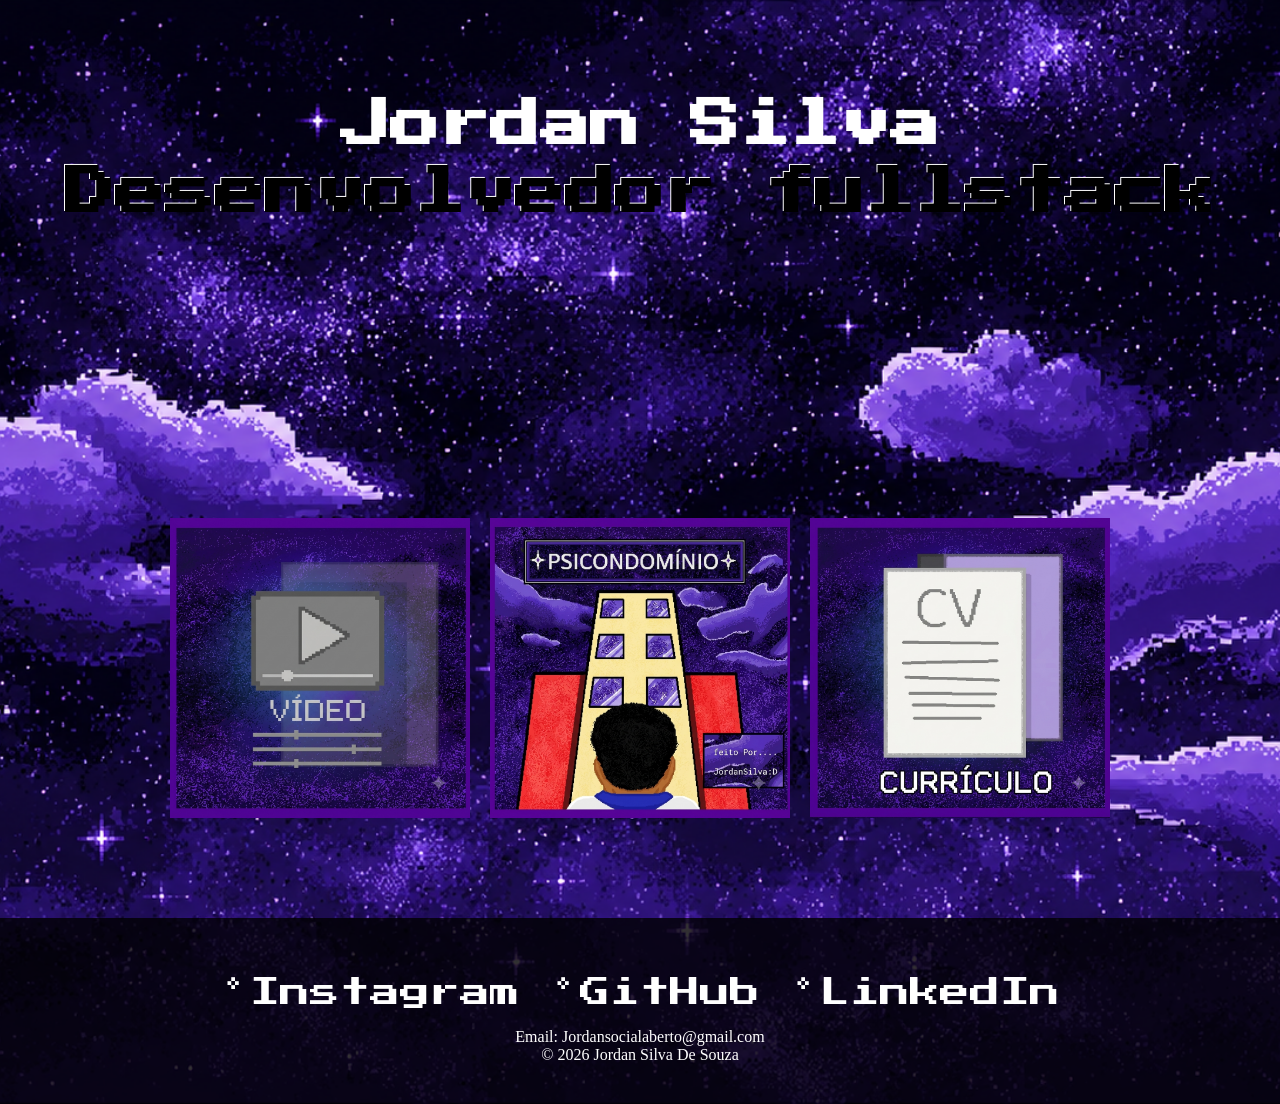
<file: index.html>
<!DOCTYPE html>
<html>
<head>
    <meta charset="UTF-8">
     <link rel="icon" type="image/png" href="imagens/icon.png">
      <title>Home|Portifolio - Jordan </title>
      <link rel="stylesheet" href="style.css">
      <link rel="preconnect" href="https://fonts.googleapis.com">
      <link rel="preconnect" href="https://fonts.gstatic.com" crossorigin>
      <link href="https://fonts.googleapis.com/css2?family=Press+Start+2P&display=swap" rel="stylesheet">  
</head>
<body>
  <main>
    <h1>Jordan Silva</h1>
    <br> <h2>Desenvolvedor fullstack </h2>
     <div class="imagens">
    <a href="outraspaginas/video-apresentação.html">  
      <img src="imagens/imagemposicao1.png" alt="vídeo apresentção">
    </a>
      
   <a href="outraspaginas/projetos.html">
      <img src="imagens/imagemposicao2.png" alt="projetos">
    </a>

    <a href="outraspaginas/resume.html">
      <img src="imagens/imagemposicao3.png" alt="cúrriculo"> 
    </a> 
     </div>
  </main>

     <footer>


      <div class="Contato">
       <a href="https://www.instagram.com/jordan.code.23?igsh=NXpyYXF2a2l6cXdi">°Instagram</a>
       <a href="https://github.com/jordansilvadesouza23-sudo">°GitHub</a>
       <a href="https://www.linkedin.com/in/jordan-silva-b74891303?utm_source=share_via&utm_content=profile&utm_medium=">°LinkedIn</a>
      </div>
      <p>Email: Jordansocialaberto@gmail.com</p>
      <p>© 2026 Jordan Silva De Souza</p>        
     </footer>

</body>
</html>
</file>
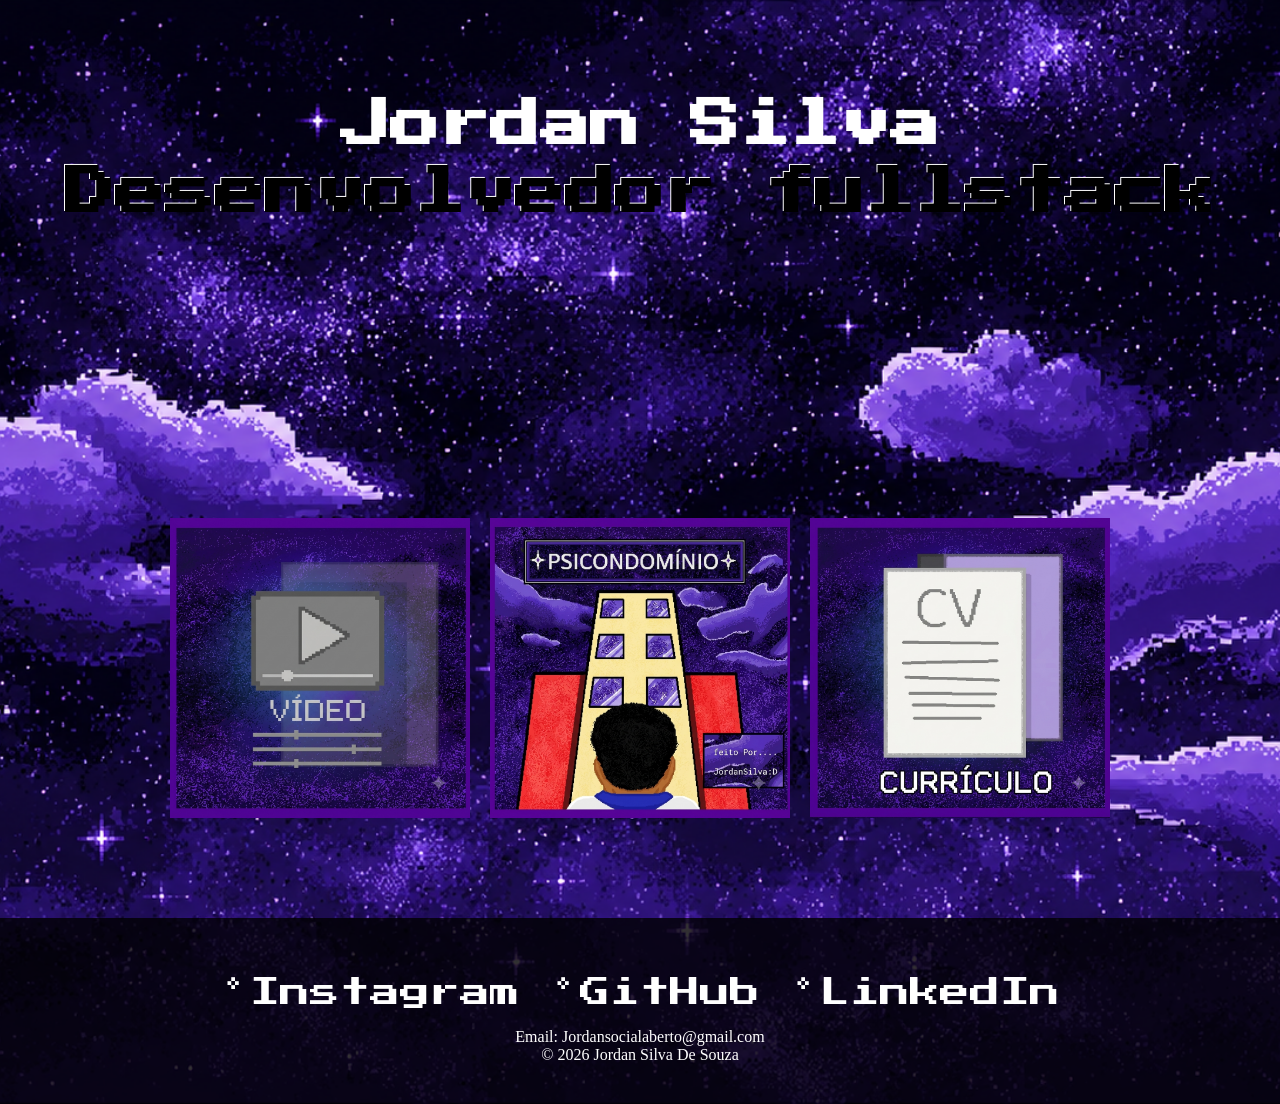
<file: Site-Portifolio/codigohtml/index.html>
<!DOCTYPE html>
<html>
<head>
    <meta charset="UTF-8">
     <link rel="icon" type="image/png" href="../imagens/icon.png">
      <title>Home|Portifolio - Jordan </title>
      <link rel="stylesheet" href="../codigocss/style.css">
      <link rel="preconnect" href="https://fonts.googleapis.com">
      <link rel="preconnect" href="https://fonts.gstatic.com" crossorigin>
      <link href="https://fonts.googleapis.com/css2?family=Press+Start+2P&display=swap" rel="stylesheet">  
</head>
<body>
  <main>
    <h1>Jordan Silva</h1>
    <br> <h2>Desenvolvedor fullstack </h2>
     <div class="imagens">
    <a href="../codigohtml/outras-paginas/video-apresentação.html">  
      <img src="../imagens/imagemposicao1.png" alt="vídeo apresentção">
    </a>
      
   <a href="../codigohtml/outras-paginas/projetos.html">
      <img src="../imagens/imagemposicao2.png" alt="projetos">
    </a>

    <a href="../codigohtml/outras-paginas/resume.html">
      <img src="../imagens/imagemposicao3.png" alt="cúrriculo"> 
    </a> 
     </div>
  </main>

     <footer>


      <div class="Contato">
       <a href="https://www.instagram.com/jordan.code.23?igsh=NXpyYXF2a2l6cXdi">°Instagram</a>
       <a href="https://github.com/jordansilvadesouza23-sudo">°GitHub</a>
       <a href="https://www.linkedin.com/in/jordan-silva-b74891303?utm_source=share_via&utm_content=profile&utm_medium=">°LinkedIn</a>
      </div>
      <p>Email: Jordansocialaberto@gmail.com</p>
      <p>© 2026 Jordan Silva De Souza</p>        
     </footer>

</body>
</html>
</file>
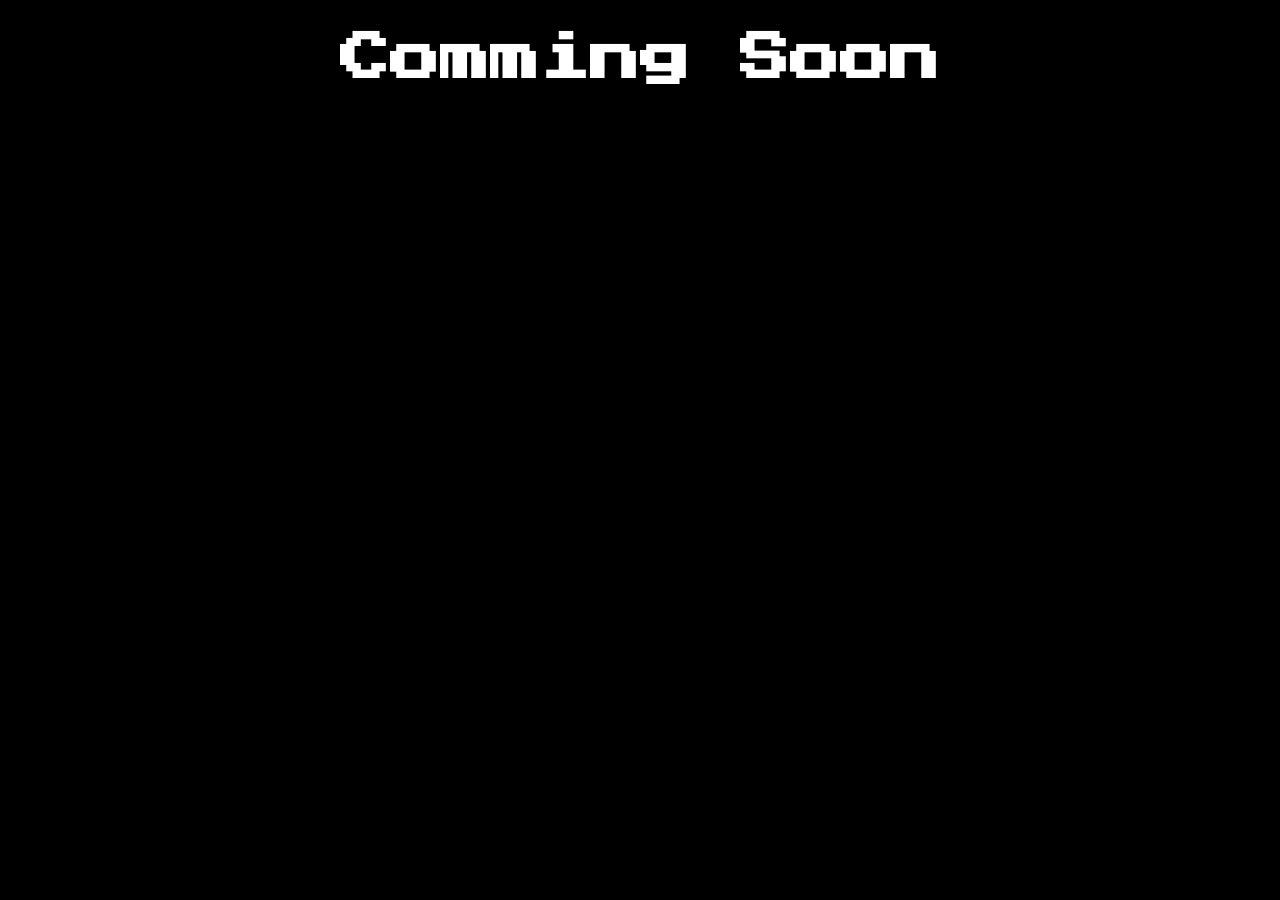
<file: outraspaginas/projetos.html>
<!DOCTYPE html>
 <html>
 <head>
    <meta charset="UTF-8">
     <link rel="icon" type="image/png" href="imagens/icon.png">
      <title>Projetos|Vlog - Jordan Silva</title>
      <link rel="stylesheet" href="../styles/styleProjetos.css">
      <link rel="preconnect" href="https://fonts.googleapis.com">
      <link rel="preconnect" href="https://fonts.gstatic.com" crossorigin>
      <link href="https://fonts.googleapis.com/css2?family=Press+Start+2P&display=swap" rel="stylesheet">  
 </head>
  <body>
     <h1>Comming Soon</h1>
  </body>
 </html>
</file>
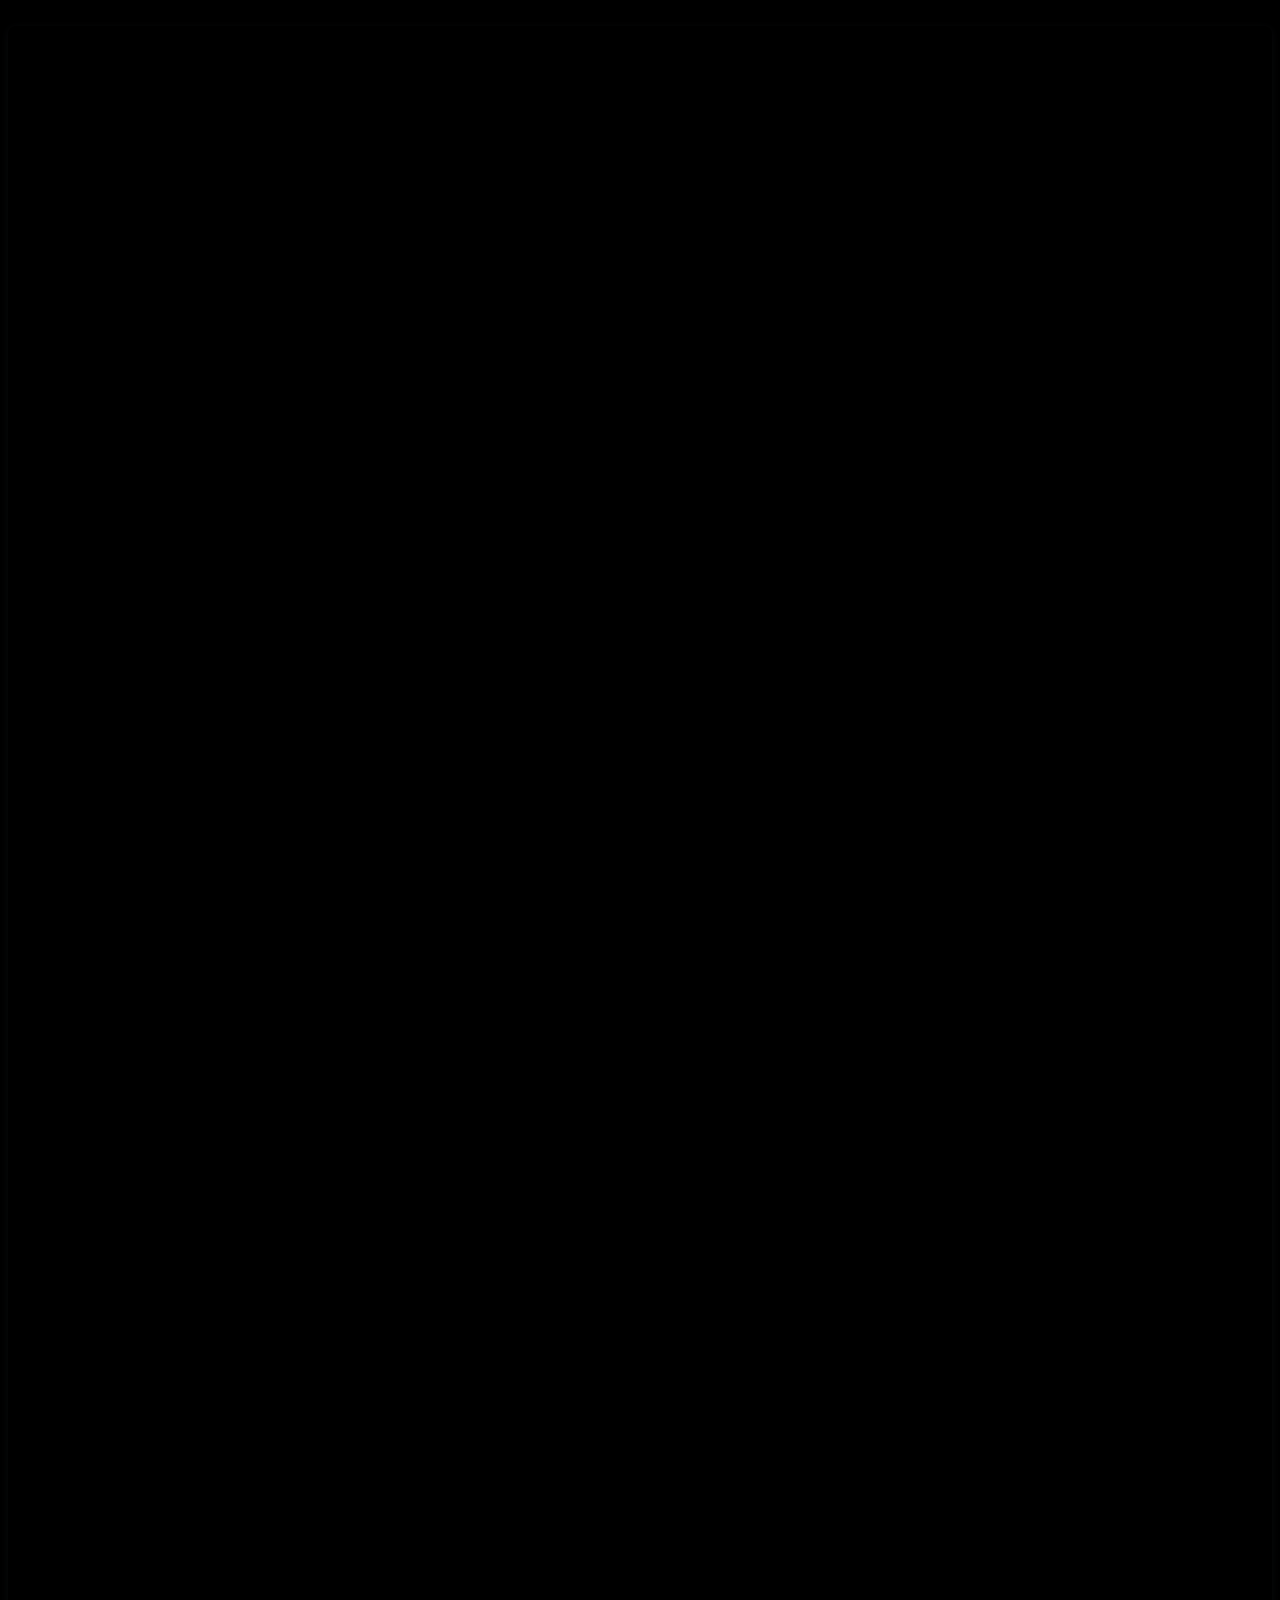
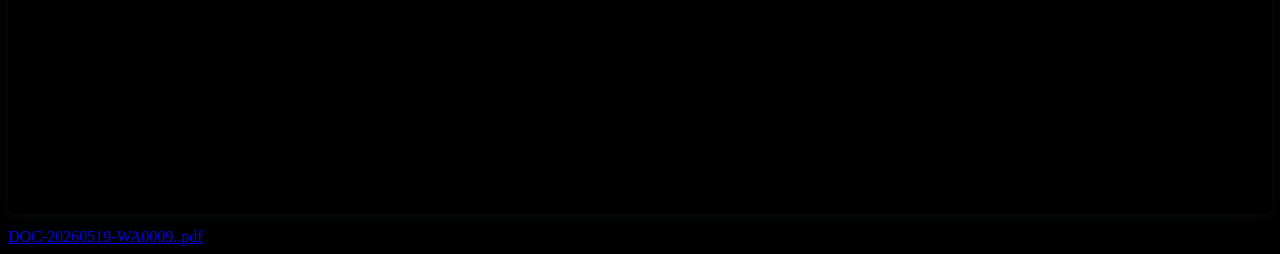
<file: outraspaginas/resume.html>
<!DOCTYPE html>
 <html>
  <head>
     <link rel="stylesheet" href="../styles/stylecurriculo.css">
      <title>Curriculo| Jordan </title>
       <link rel="icon" type="image/png" href="imagens/icon.png">
  </head>
   <BODY>
    <div style="position: relative; width: 100%; height: 0; padding-top: 141.4286%;
    padding-bottom: 0; box-shadow: 0 2px 8px 0 rgba(63,69,81,0.16); margin-top: 1.6em; margin-bottom: 0.9em; overflow: hidden;
    border-radius: 8px; will-change: transform;">
     <iframe loading="lazy" style="position: absolute; width: 50%; height: 50%; top: 0; left: 350px; border: none; padding: 0;margin: 0;"
       src="https://www.canva.com/design/DAHSh0u9acc/sYEsBfdV0u2m-NCsxg4nPQ/view?embed" allowfullscreen="allowfullscreen" allow="fullscreen">
     </iframe>
   </div>
   <a href="https:&#x2F;&#x2F;www.canva.com&#x2F;design&#x2F;DAHSh0u9acc&#x2F;sYEsBfdV0u2m-NCsxg4nPQ&#x2F;view?utm_content=DAHSh0u9acc&amp;utm_campaign=designshare&amp;utm_medium=embeds&amp;utm_source=link" target="_blank" rel="noopener">DOC-20260519-WA0009..pdf</a> de Jordan Silva

   </BODY> 
 </html>
</file>
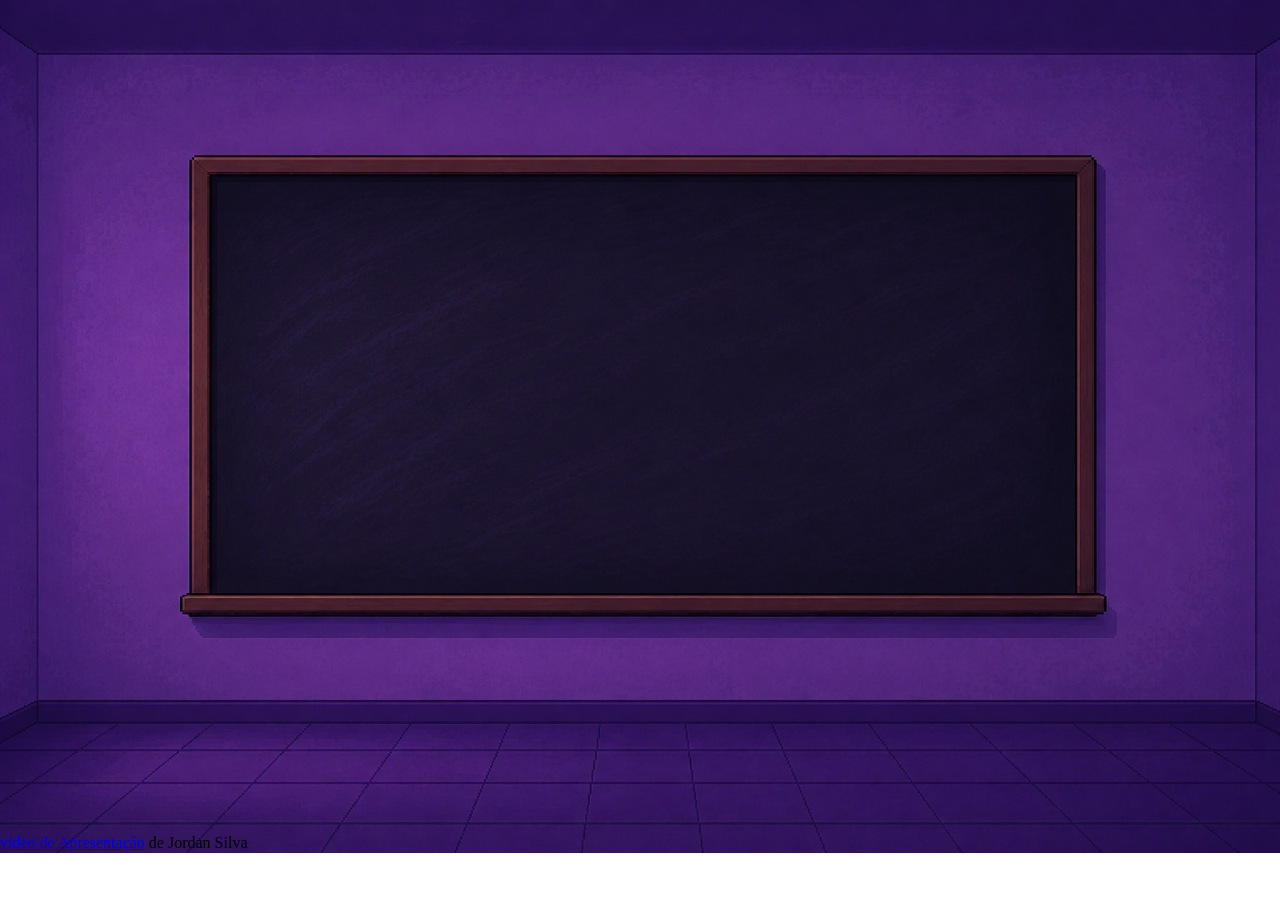
<file: outraspaginas/video-apresentação.html>
<!DOCTYPE html>
<html>
 <head>
   <title>Vídeo de apresentação|Portifolio - Sobre mim</title>
   <link rel="icon" type="image/png" href="imagens/icon.png">
   <link rel="stylesheet" href="../styles/styleapresentacao.css">
   <link rel="preconnect" href="https://fonts.googleapis.com">
   <link rel="preconnect" href="https://fonts.gstatic.com" crossorigin>
   <link href="https://fonts.googleapis.com/css2?family=Press+Start+2P&display=swap" rel="stylesheet"> 
   <div style="position: relative; width: 100%; height: 0; padding-top: 56.2500%;
   padding-bottom: 0; box-shadow: 0 2px 8px 0 rgba(63,69,81,0.16); margin-top: 1.6em; margin-bottom: 0.9em; overflow: hidden;
   border-radius: 8px; will-change: transform;">
    <iframe loading="lazy" style="position: absolute; width: 90%; height: 90%; top: 0; left: 5%; border: none; padding: 0;margin: 0;"
      src="https://www.canva.com/design/DAHSGDqgBzc/3vuNexxdBwzzc6as3WonRA/view?embed" allowfullscreen="allowfullscreen" allow="fullscreen">
    </iframe>
  </div>
  <a href="https:&#x2F;&#x2F;www.canva.com&#x2F;design&#x2F;DAHSGDqgBzc&#x2F;3vuNexxdBwzzc6as3WonRA&#x2F;view?utm_content=DAHSGDqgBzc&amp;utm_campaign=designshare&amp;utm_medium=embeds&amp;utm_source=link" target="_blank" rel="noopener">vídeo de Apresentação</a> de Jordan Silva
</details>
 </head>
 <body>   
 </body>


</html>
</file>
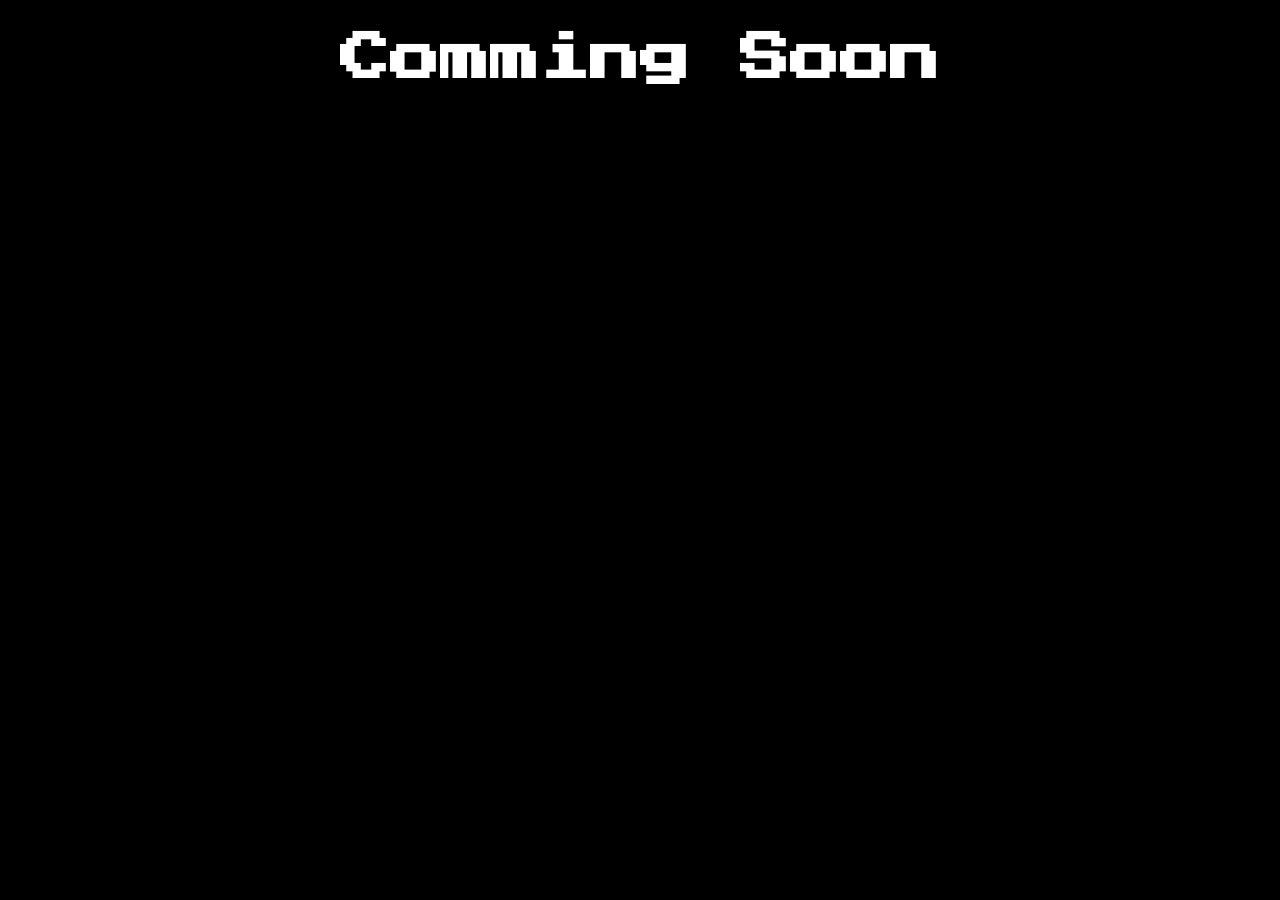
<file: Site-Portifolio/codigohtml/outras-paginas/projetos.html>
<!DOCTYPE html>
 <html>
 <head>
    <meta charset="UTF-8">
     <link rel="icon" type="image/png" href="../imagens/icon.png">
      <title>Projetos|Vlog - Jordan Silva</title>
      <link rel="stylesheet" href="../../codigocss/styleProjetos.css">
      <link rel="preconnect" href="https://fonts.googleapis.com">
      <link rel="preconnect" href="https://fonts.gstatic.com" crossorigin>
      <link href="https://fonts.googleapis.com/css2?family=Press+Start+2P&display=swap" rel="stylesheet">  
 </head>
  <body>
     <h1>Comming Soon</h1>
  </body>
 </html>
</file>
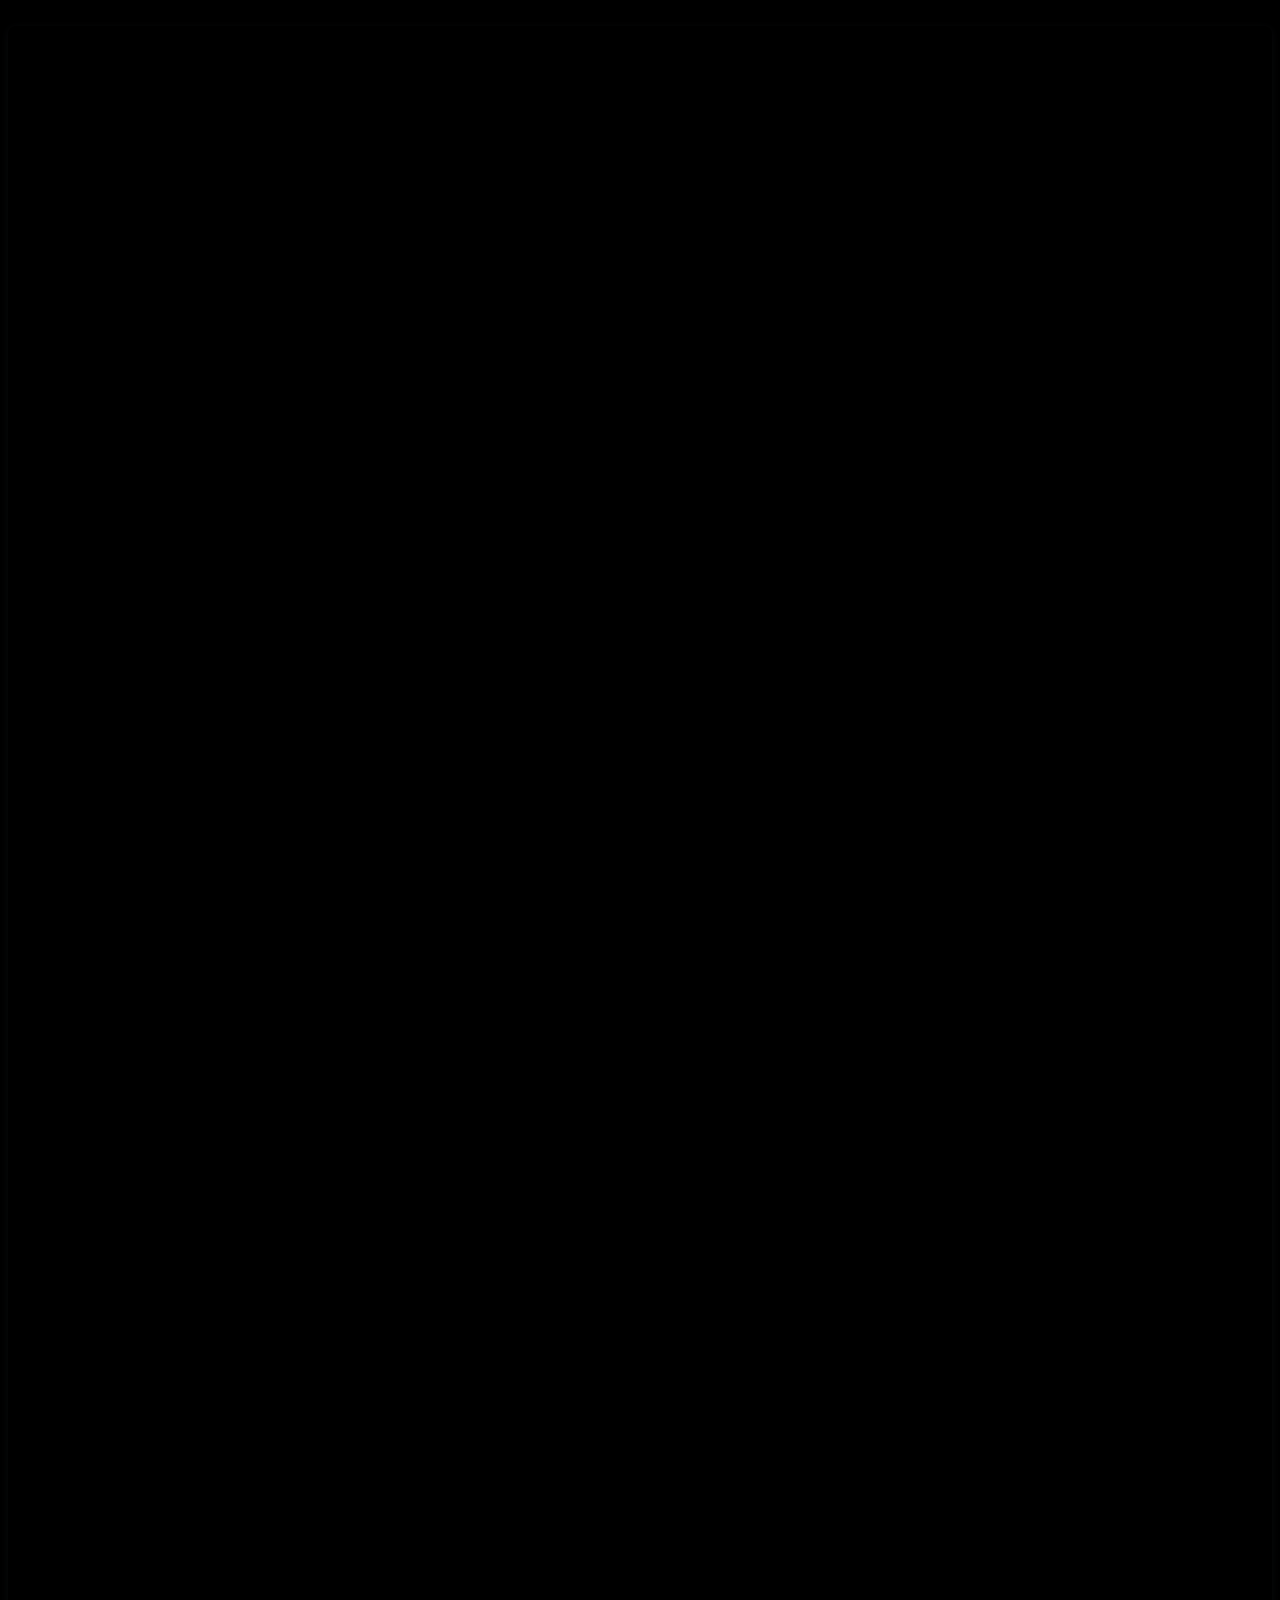
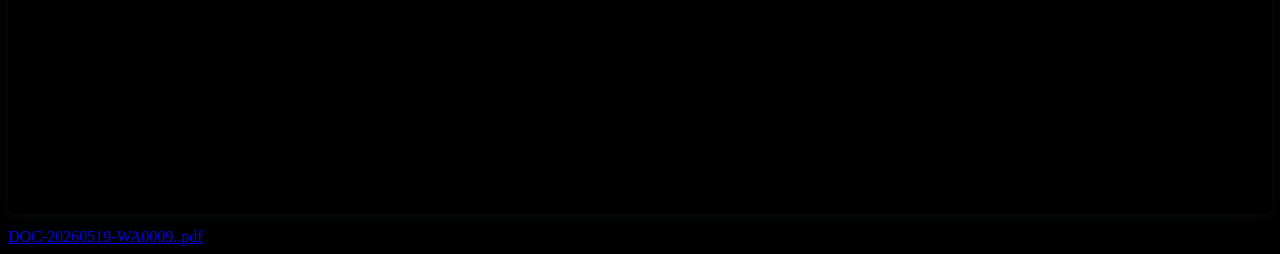
<file: Site-Portifolio/codigohtml/outras-paginas/resume.html>
<!DOCTYPE html>
 <html>
  <head>
     <link rel="stylesheet" href="../../codigocss/stylecurriculo.css">
      <title>Curriculo| Jordan </title>
       <link rel="icon" type="image/png" href="../../imagens/icon.png">
  </head>
   <BODY>
    <div style="position: relative; width: 100%; height: 0; padding-top: 141.4286%;
    padding-bottom: 0; box-shadow: 0 2px 8px 0 rgba(63,69,81,0.16); margin-top: 1.6em; margin-bottom: 0.9em; overflow: hidden;
    border-radius: 8px; will-change: transform;">
     <iframe loading="lazy" style="position: absolute; width: 50%; height: 50%; top: 0; left: 450px; border: none; padding: 0;margin: 0;"
       src="https://www.canva.com/design/DAHSh0u9acc/sYEsBfdV0u2m-NCsxg4nPQ/view?embed" allowfullscreen="allowfullscreen" allow="fullscreen">
     </iframe>
   </div>
   <a href="https:&#x2F;&#x2F;www.canva.com&#x2F;design&#x2F;DAHSh0u9acc&#x2F;sYEsBfdV0u2m-NCsxg4nPQ&#x2F;view?utm_content=DAHSh0u9acc&amp;utm_campaign=designshare&amp;utm_medium=embeds&amp;utm_source=link" target="_blank" rel="noopener">DOC-20260519-WA0009..pdf</a> de Jordan Silva

   </BODY> 
 </html>
</file>
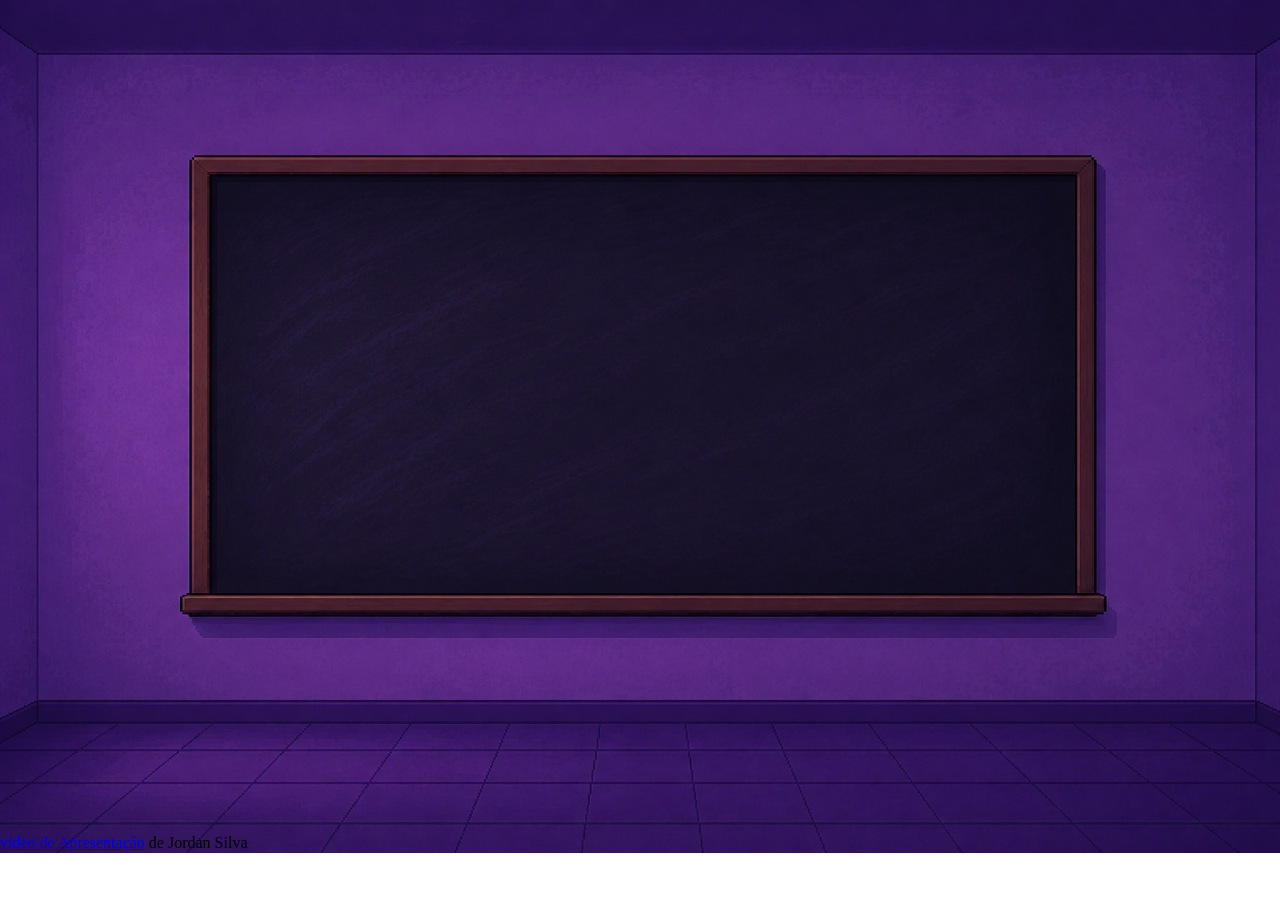
<file: Site-Portifolio/codigohtml/outras-paginas/video-apresentação.html>
<!DOCTYPE html>
<html>
 <head>
   <title>Vídeo de apresentação|Portifolio - Sobre mim</title>
   <link rel="icon" type="image/png" href="../../imagens/icon.png">
   <link rel="stylesheet" href="../../codigocss/styleapresentacao.css">
   <link rel="preconnect" href="https://fonts.googleapis.com">
   <link rel="preconnect" href="https://fonts.gstatic.com" crossorigin>
   <link href="https://fonts.googleapis.com/css2?family=Press+Start+2P&display=swap" rel="stylesheet"> 
   <div style="position: relative; width: 100%; height: 0; padding-top: 56.2500%;
   padding-bottom: 0; box-shadow: 0 2px 8px 0 rgba(63,69,81,0.16); margin-top: 1.6em; margin-bottom: 0.9em; overflow: hidden;
   border-radius: 8px; will-change: transform;">
    <iframe loading="lazy" style="position: absolute; width: 90%; height: 90%; top: 0; left: 5%; border: none; padding: 0;margin: 0;"
      src="https://www.canva.com/design/DAHSGDqgBzc/3vuNexxdBwzzc6as3WonRA/view?embed" allowfullscreen="allowfullscreen" allow="fullscreen">
    </iframe>
  </div>
  <a href="https:&#x2F;&#x2F;www.canva.com&#x2F;design&#x2F;DAHSGDqgBzc&#x2F;3vuNexxdBwzzc6as3WonRA&#x2F;view?utm_content=DAHSGDqgBzc&amp;utm_campaign=designshare&amp;utm_medium=embeds&amp;utm_source=link" target="_blank" rel="noopener">vídeo de Apresentação</a> de Jordan Silva
</details>
 </head>
 <body>   
 </body>


</html>
</file>
<file: style.css>
* {
    margin: 0;
    padding: 0;
}

body { 

 background-image: url("imagens/fundo.png");
 background-size: cover;
 background-position: center;
 background-repeat: no-repeat;
 min-height: 80vh;
 margin: 0;
 margin-top: 100px;
 cursor: url("imagens/mouse1.png")

}

 h1 {
  text-align: center;
  color: white;
  font-family: "Press Start 2P", cursive;
  font-size: 50px;

}

 h2 { 
    text-align: center;
  color: rgb(0, 0, 0);

  text-shadow:

-1px -1px 0 white;
 1px  1px 0  white;
-1px -1px 0  white;
 1px  1px 0  white;

  font-family: "Press Start 2P", cursive;
  font-size: 50px;  
  }


 .imagens {
    display: flex;
    justify-content: center;
    gap: 20px;
    padding-top: 300px;               
}

.imagens img {
    width: 300px;
    height: 300px;
    object-fit: cover;
    display: block;
    position: relative ;
    margin-top: 0px;

}

 footer{
  margin-top: 100px;
  padding: 40px;
  text-align: center;
  color: white;
  background-color: rgba(0, 0, 0, 0.8);

 }

 footer h2 {
  color: white;
  font-size: 30px;
}

.Contato {
  display: flex;
  justify-content: center;
  gap: 30px;
  margin: 20px 0;
  font-size: 20px;
  font-family: "Press Start 2P", cursive;
}


.Contato a {
  color: white;
  text-decoration: none;
  font-size: 30px;
  font-family: "Press Start 2P", cursive;
}
</file>
<file: Site-Portifolio/codigocss/style.css>
* {
    margin: 0;
    padding: 0;
}

body { 

 background-image: url("../imagens/fundo.png");
 background-size: cover;
 background-position: center;
 background-repeat: no-repeat;
 min-height: 80vh;
 margin: 0;
 margin-top: 100px;
 cursor: url("../imagens/mouse1.png"), auto;

}

 h1 {
  text-align: center;
  color: white;
  font-family: "Press Start 2P", cursive;
  font-size: 50px;

}

 h2 { 
    text-align: center;
  color: rgb(0, 0, 0);

  text-shadow:

-1px -1px 0 white;
 1px  1px 0  white;
-1px -1px 0  white;
 1px  1px 0  white;

  font-family: "Press Start 2P", cursive;
  font-size: 50px;  
  }


 .imagens {
    display: flex;
    justify-content: center;
    gap: 20px;
    padding-top: 300px;               
}

.imagens img {
    width: 300px;
    height: 300px;
    object-fit: cover;
    display: block;
    position: relative ;
    margin-top: 0px;

}

 footer{
  margin-top: 100px;
  padding: 40px;
  text-align: center;
  color: white;
  background-color: rgba(0, 0, 0, 0.8);

 }

 footer h2 {
  color: white;
  font-size: 30px;
}

.Contato {
  display: flex;
  justify-content: center;
  gap: 30px;
  margin: 20px 0;
  font-size: 20px;
  font-family: "Press Start 2P", cursive;
}


.Contato a {
  color: white;
  text-decoration: none;
  font-size: 30px;
  font-family: "Press Start 2P", cursive;
}
</file>
<file: styles/styleProjetos.css>
body { 
cursor: url("../imagens/mouse1.png"), auto;
background-color: black;
}

h1 { 
    text-align: center;
    color: white;
    font-family: "Press Start 2P", cursive;
    font-size: 50px;
  
}
</file>
<file: styles/stylecurriculo.css>
body { 
cursor: url("../imagens/mouse1.png"), auto;
background-color: black;
}

iframe {
  align-items: center;


}
</file>
<file: styles/styleapresentacao.css>
* {
    margin: 0;
    padding: 0;
}

body { 

 background-image: url("../imagens/imagem-fundo-vídeo\ apresentação.png");
 background-size: cover;
 background-position: center;
 background-repeat: no-repeat;
 min-height: 80vh;
 margin: 0;
 margin-top: 100px;
 cursor: url("../imagens/mouse1.png"), auto;
}

iframe {
    align-items: center;


}
</file>
<file: Site-Portifolio/codigocss/styleProjetos.css>
body { 
cursor: url("../imagens/mouse1.png"), auto;
background-color: black;
}

h1 { 
    text-align: center;
    color: white;
    font-family: "Press Start 2P", cursive;
    font-size: 50px;
  
}
</file>
<file: Site-Portifolio/codigocss/stylecurriculo.css>
body { 
cursor: url("../imagens/mouse1.png"), auto;
background-color: black;
}

iframe {
  align-items: center;


}
</file>
<file: Site-Portifolio/codigocss/styleapresentacao.css>
* {
    margin: 0;
    padding: 0;
}

body { 

 background-image: url("../imagens/imagem-fundo-vídeo\ apresentação.png");
 background-size: cover;
 background-position: center;
 background-repeat: no-repeat;
 min-height: 80vh;
 margin: 0;
 margin-top: 100px;
 cursor: url("../imagens/mouse1.png"), auto;
}

iframe {
    align-items: center;


}
</file>
